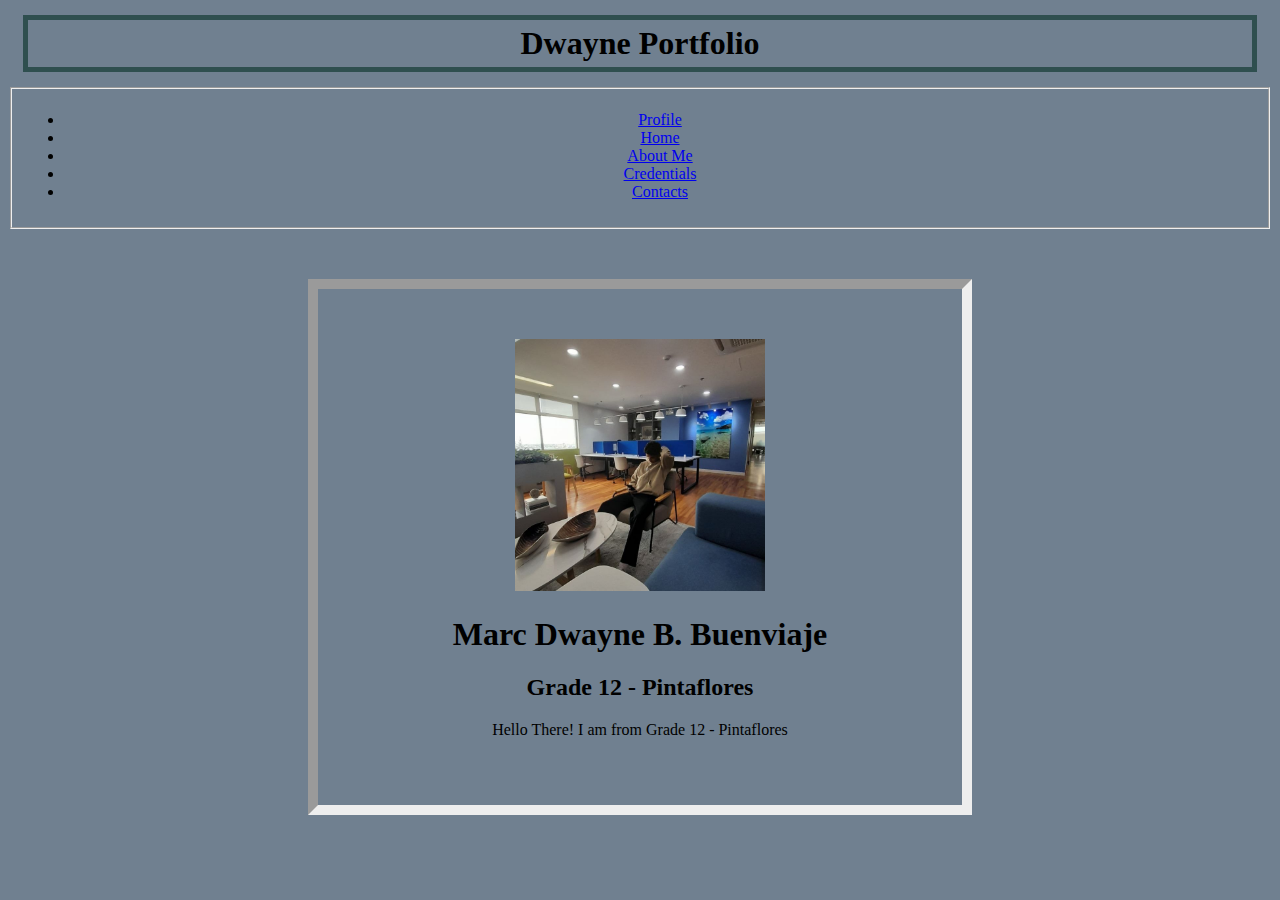
<file: index.html>
<!DOCTYPE html>
<html>

<head>
    <title>Marc Dwayne Buenviaje Portfolio
    </title>
    <link rel="stylesheet" href="Buenviaje_portfolio.css">
</head>

<body>
    <h1 class="dwayne">Dwayne Portfolio</h1>
    <fieldset>
        <ul>
            <li>
                <nav>
                    <a href="profile.html">Profile</a>
                </nav>
            </li>
            <li>
                <nav>
                    <a href="Home.html">Home</a>
                </nav>
            </li>
            <li>
                <nav>
                    <a href="AboutMe.html">About Me</a>
                </nav>
            </li>
            <li>
                <nav>
                    <a href="Credentials.html">Credentials</a>
                </nav>
            </li>
            <li>
                <nav>
                    <a href="Contacts.html">Contacts</a>
                </nav>
            </li>
        </ul>
    </fieldset>
    <div class="id-card">
        <img src="Dwayne1.jpg" alt="My Picture">
        <h1>Marc Dwayne B. Buenviaje</h1>
        <h2>Grade 12 - Pintaflores</h2>
        <p>Hello There! I am from Grade 12 - Pintaflores</p>
    </div>
</body>

</html>
</file>
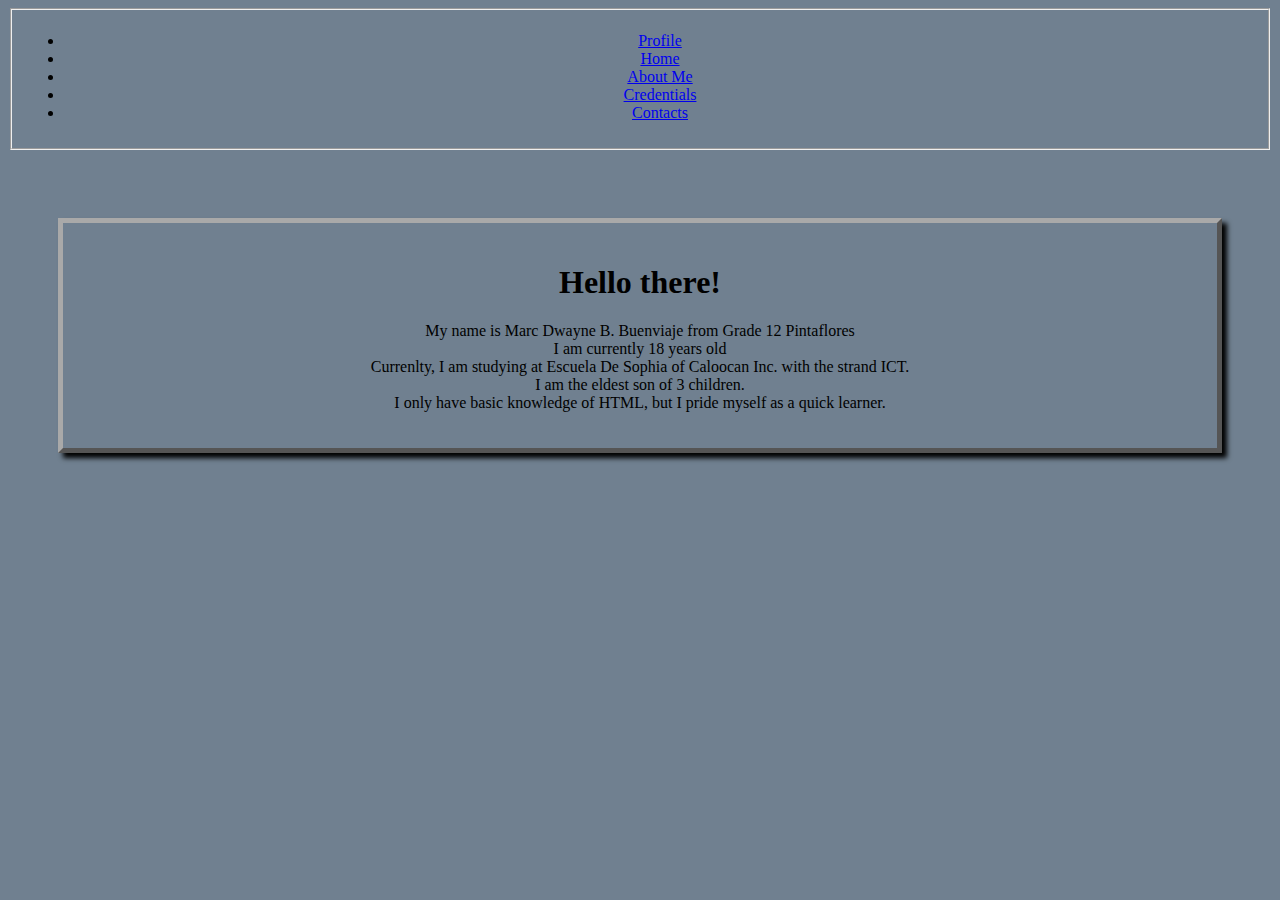
<file: AboutMe.html>
<!DOCTYPE html>
<html>

<head>
    <title>AboutMe</title>
    <link rel="stylesheet" href="Buenviaje_portfolio.css">
</head>

<body>
    <fieldset>
        <ul>
            <li>
                <nav>
                    <a href="profile.html">Profile</a>
                </nav>
            </li>
            <li>
                <nav>
                    <a href="Home.html">Home</a>
                </nav>
            </li>
            <li>
                <nav>
                    <a href="AboutMe.html">About Me</a>
                </nav>
            </li>
            <li>
                <nav>
                    <a href="Credentials.html">Credentials</a>
                </nav>
            </li>
            <li>
                <nav>
                    <a href="Contacts.html">Contacts</a>
                </nav>
            </li>
        </ul>
    </fieldset><br>
    <section id="AboutMe">
        <H1>Hello there!</H1>
        <p>My name is Marc Dwayne B. Buenviaje from Grade 12 Pintaflores <br>
            I am currently 18 years old <br>
            Currenlty, I am studying at Escuela De Sophia of Caloocan Inc. with the strand ICT. <br>
            I am the eldest son of 3 children. <br>
            I only have basic knowledge of HTML, but I pride myself as a quick learner.
        </p>
    </section>
</body>

</html>
</file>
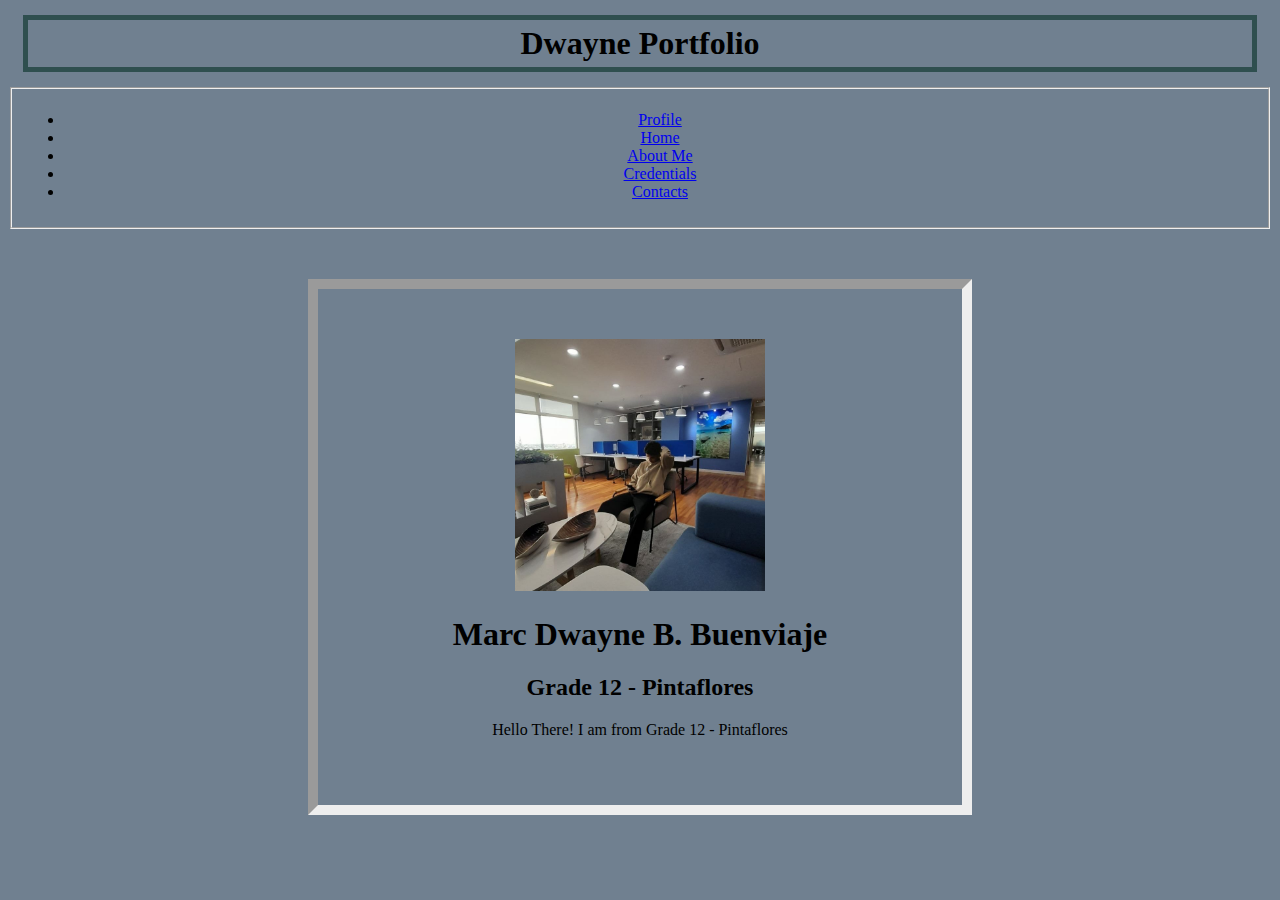
<file: Buenviaje_porftolio.html>
<!DOCTYPE html>
<html>

<head>
    <title>Marc Dwayne Buenviaje Portfolio
    </title>
    <link rel="stylesheet" href="Buenviaje_portfolio.css">
</head>

<body>
    <h1 class="dwayne">Dwayne Portfolio</h1>
    <fieldset>
        <ul>
            <li>
                <nav>
                    <a href="profile.html">Profile</a>
                </nav>
            </li>
            <li>
                <nav>
                    <a href="Home.html">Home</a>
                </nav>
            </li>
            <li>
                <nav>
                    <a href="AboutMe.html">About Me</a>
                </nav>
            </li>
            <li>
                <nav>
                    <a href="Credentials.html">Credentials</a>
                </nav>
            </li>
            <li>
                <nav>
                    <a href="Contacts.html">Contacts</a>
                </nav>
            </li>
        </ul>
    </fieldset>
    <div class="id-card">
        <img src="Dwayne1.jpg" alt="My Picture">
        <h1>Marc Dwayne B. Buenviaje</h1>
        <h2>Grade 12 - Pintaflores</h2>
        <p>Hello There! I am from Grade 12 - Pintaflores</p>
    </div>
</body>

</html>
</file>
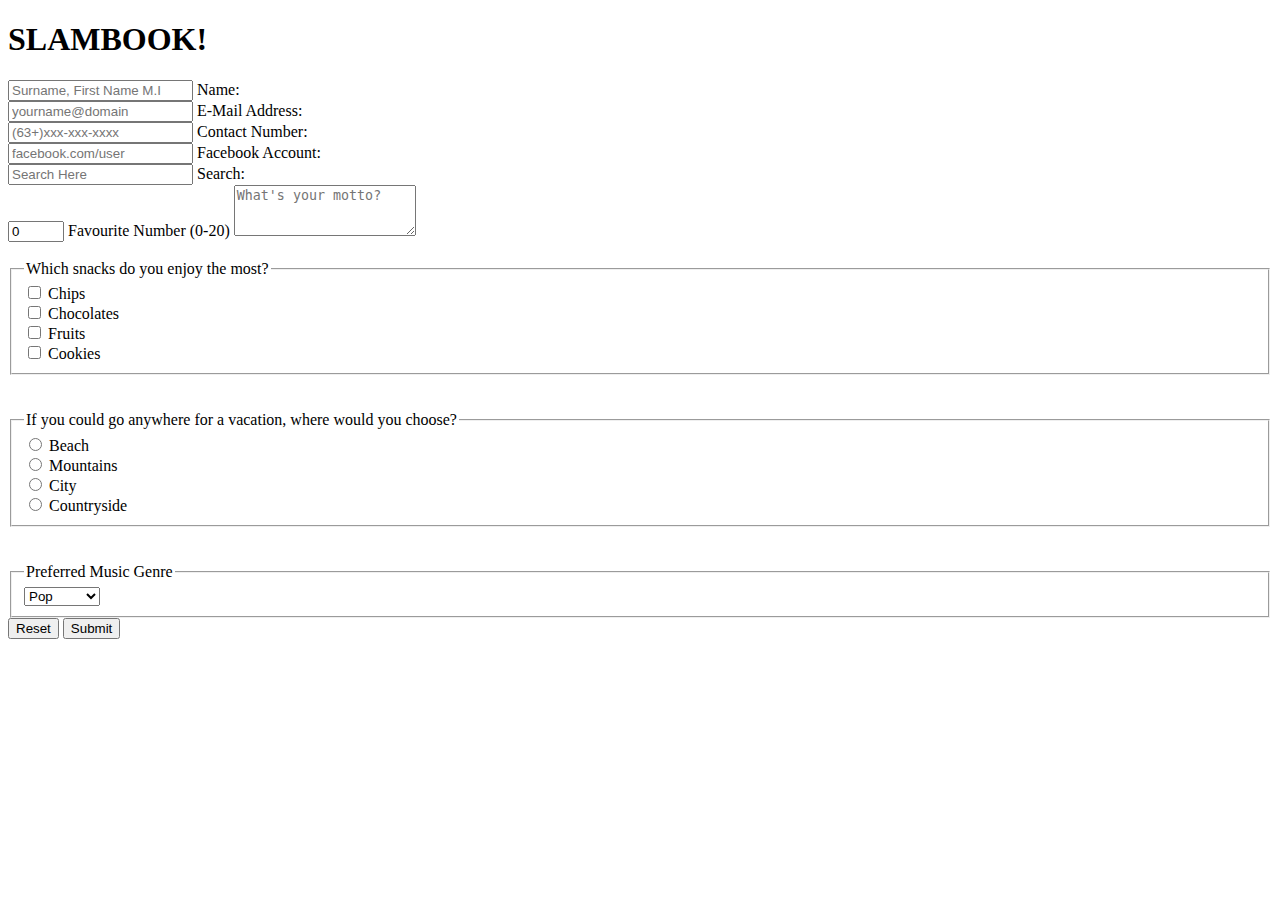
<file: Buenviaje_slambook.html>
<!DOCTYPE html>
<html>

<head>
    <title>Slambook</title>
</head>

<body>
    <header>
        <h1>SLAMBOOK!</h1>
    </header>
    <form>
        <input type="text" name="name" placeholder="Surname, First Name M.I" id="name">
        <label for="name">Name:</label><br>

        <input type="email" name="email" placeholder="yourname@domain" id="email">
        <label for="">E-Mail Address:</label><br>

        <input type="tel" name="contact_number" placeholder="(63+)xxx-xxx-xxxx" id="contact_number">
        <label for="contact_number">Contact Number:</label><br>

        <input type="url" name="fb_name" placeholder="facebook.com/user" id="fbname">
        <label for="fbname">Facebook Account:</label><br>

        <input type="search" name="search" placeholder="Search Here" id="search">
        <label for="search">Search:</label><br>

        <input type="number" name="number" id="number" min="0" max="20" value="0">
        <label for="number">Favourite Number (0-20)</label>

        <textarea name="Motto" id="Motto" rows="3" placeholder="What's your motto?"></textarea><br><br>
        <fieldset>
            <legend>Which snacks do you enjoy the most?</legend>
            <input type="checkbox" name="snacks" value="1" id="chips">
            <label for="chips">Chips</label> <br>
            <input type="checkbox" name="snacks" value="2" id="chocolate">
            <label for="chocolate">Chocolates</label> <br>
            <input type="checkbox" name="snacks" value="3" id="fruits">
            <label for="fruits">Fruits</label> <br>
            <input type="checkbox" name="snacks" value="4" id="cookies">
            <label for="cookies">Cookies</label> <br>
        </fieldset><br><br>
        <fieldset>
            <legend>If you could go anywhere for a vacation, where would you choose?</legend>
            <input type="radio" name="vacation" value="1" id="beach">
            <label for="beach">Beach</label><br>
            <input type="radio" name="vacation" value="2" id="mountains">
            <label for="mountains">Mountains</label><br>
            <input type="radio" name="vacation" value="3" id="city">
            <label for="city">City</label><br>
            <input type="radio" name="vacation" value="4" id="countryside">
            <label for="countryside">Countryside</label><br>
        </fieldset><br><br>
        <fieldset>
            <legend>Preferred Music Genre</legend>
            <select name="music_genre">
                <option value="Pop">Pop</option>
                <option value="Rock">Rock</option>
                <option value="Hip-Hop">Hip-Hop</option>
                <option value="Classical">Classical</option>
            </select>
        </fieldset>
        <button type="reset">Reset</button>
        <button type="submit">Submit</button>
    </form>
</body>

</html>
</file>
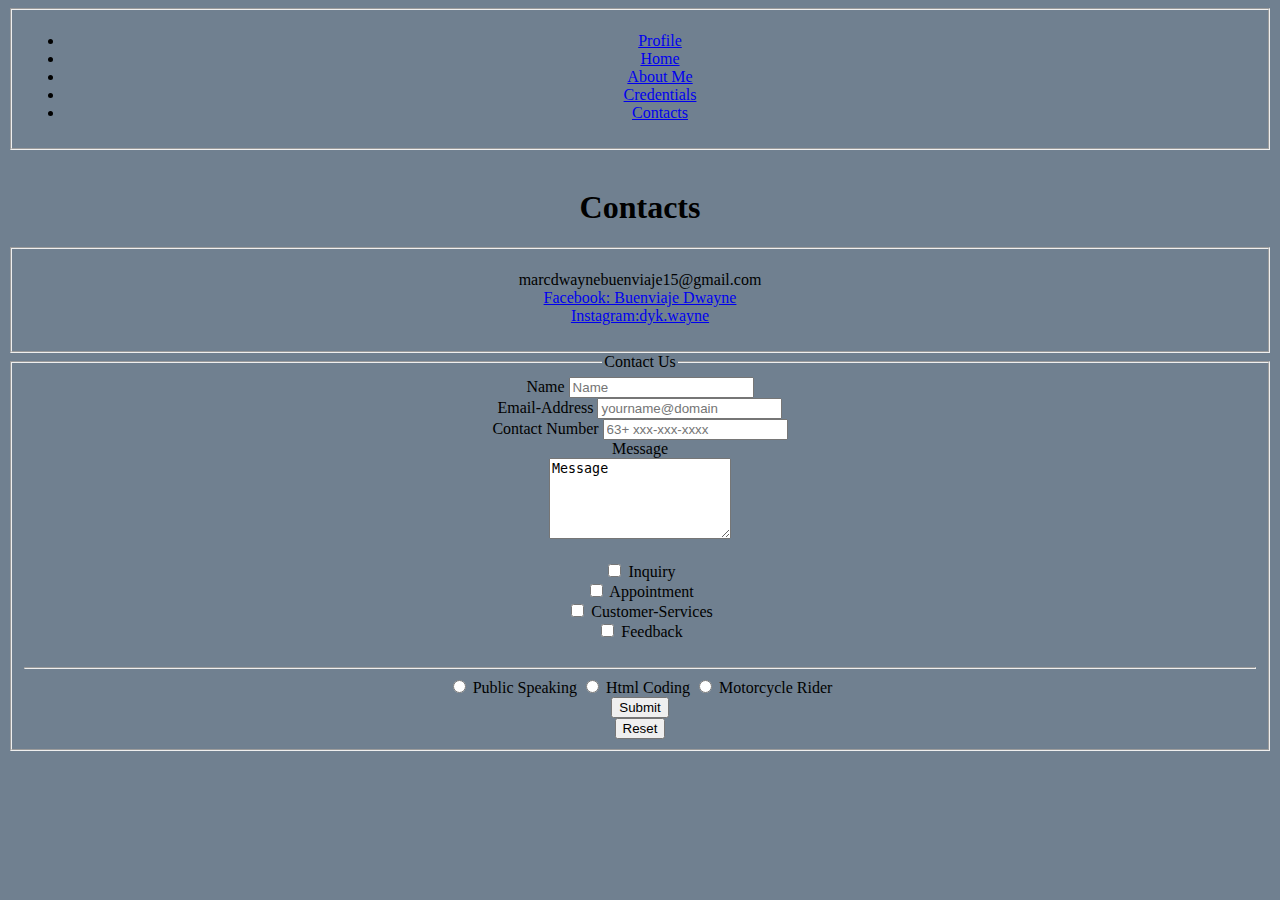
<file: Contacts.html>
<!DOCTYPE html>
<html>

<head>
    <title>Contacts</title>
    <link rel="stylesheet" href="Buenviaje_portfolio.css">
</head>

<body>
    <fieldset>
        <ul>
            <li>
                <nav>
                    <a href="profile.html">Profile</a>
                </nav>
            </li>
            <li>
                <nav>
                    <a href="Home.html">Home</a>
                </nav>
            </li>
            <li>
                <nav>
                    <a href="AboutMe.html">About Me</a>
                </nav>
            </li>
            <li>
                <nav>
                    <a href="Credentials.html">Credentials</a>
                </nav>
            </li>
            <li>
                <nav>
                    <a href="Contacts.html">Contacts</a>
                </nav>
            </li>
        </ul>
    </fieldset><br>
    <section id="Contacts">
        <h1>Contacts</h1>
        <fieldset>
            <p>
                marcdwaynebuenviaje15@gmail.com <br>
                <a href="https://www.facebook.com/marcdwayne.buenviaje.1">Facebook: Buenviaje Dwayne</a> <br>
                <a href="https://www.instagram.com/dyk.wayne">Instagram:dyk.wayne</a> <br>
            </p>
        </fieldset>
    </section>
    <footer>
        <form>
            <fieldset>
                <legend>Contact Us</legend>
                <label for="Name">Name</label>
                <input type="text" name="Name" placeholder="Name" id="Name"><br>
                <Label for="Email">Email-Address</Label>
                <input type="email" name="Email" placeholder="yourname@domain" id="Email"><br>
                <label for="tele-number">Contact Number</label>
                <input type="tel" name="Contact No." placeholder="63+ xxx-xxx-xxxx" id="tele-number"><br>
                <label for="message">Message</label><br>
                <textarea name="Message" id="message" rows="5">Message</textarea><br><br>
                <input type="checkbox" name="services" id="inquiry" value="Inquiry">
                <label for="inquiry">Inquiry</label><br>
                <input type="checkbox" name="services" id="Appointment" value="Appointment">
                <label for="Appointment">Appointment</label><br>
                <input type="checkbox" name="services" id="customer-services" value="customer">
                <label for="customer-services">Customer-Services</label><br>
                <input type="checkbox" name="services" id="Feedback" value="Feedback">
                <label for="Feedback">Feedback</label><br><br>
                <hr>

                <input type="radio" name="Skills" value="Public-speaking" id="p.s">
                <label for="p.s">Public Speaking</label>
                <input type="radio" name="Skills" value="Html" id="html">
                <label for="">Html Coding</label>
                <input type="radio" name="Skills" value="Transport" id="Transport">
                <label for="p.s">Motorcycle Rider</label><br>

                <button type="submit" value="Submit">Submit</button><br>
                <button type="reset" value="Reset">Reset</button><br>
            </fieldset>
        </form>
    </footer>
</body>

</html>
</file>
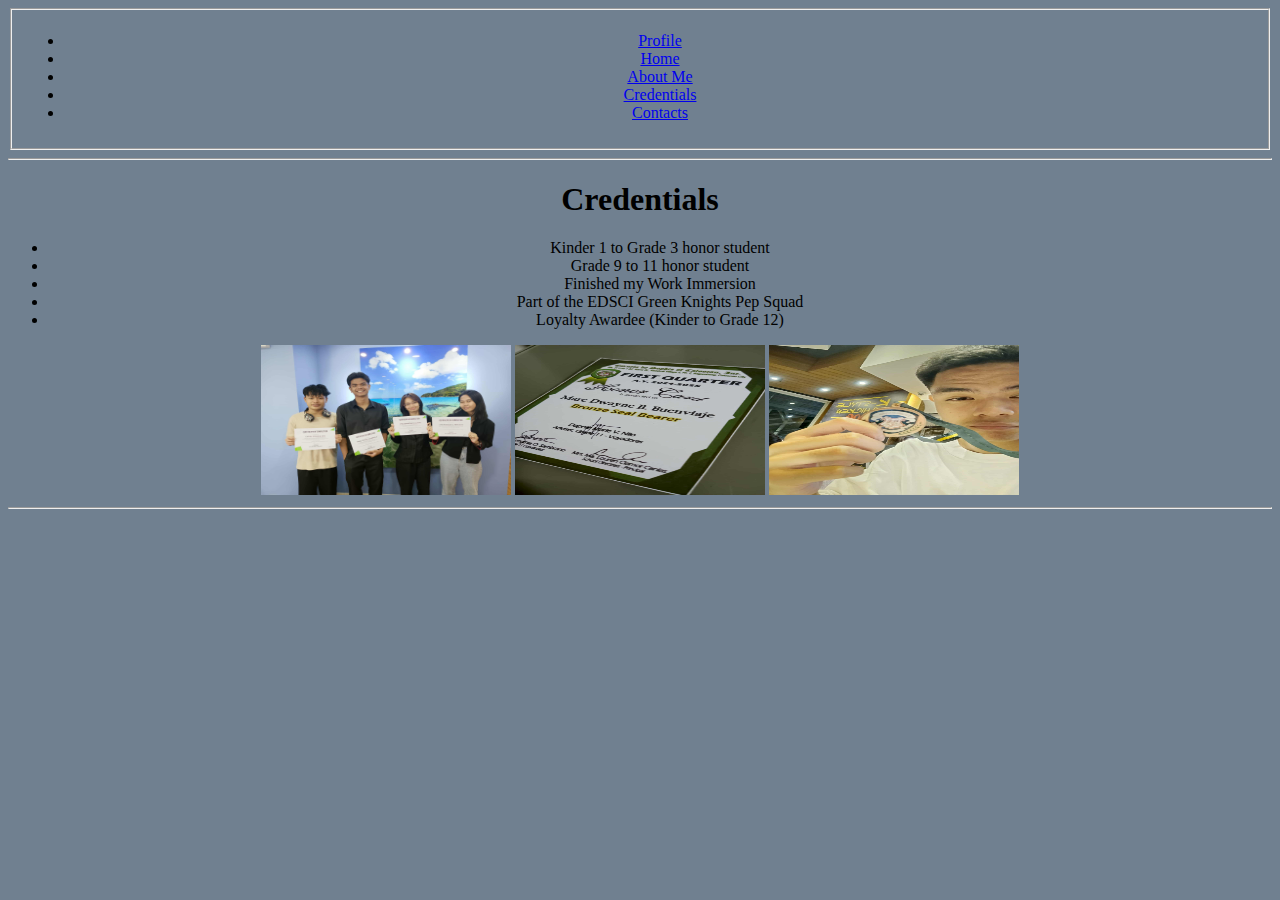
<file: Credentials.html>
<!DOCTYPE html>
<html>

<head>
    <title>Credentials</title>
    <link rel="stylesheet" href="Buenviaje_portfolio.css">
</head>

<body>
    <fieldset>
        <ul>
            <li>
                <nav>
                    <a href="profile.html">Profile</a>
                </nav>
            </li>
            <li>
                <nav>
                    <a href="Home.html">Home</a>
                </nav>
            </li>
            <li>
                <nav>
                    <a href="AboutMe.html">About Me</a>
                </nav>
            </li>
            <li>
                <nav>
                    <a href="Credentials.html">Credentials</a>
                </nav>
            </li>
            <li>
                <nav>
                    <a href="Contacts.html">Contacts</a>
                </nav>
            </li>
        </ul>
    </fieldset>
    <section id="Credentials">
        <hr>
        <h1>Credentials</h1>
        <ul>
            <li>
                Kinder 1 to Grade 3 honor student
            </li>
            <li>
                Grade 9 to 11 honor student
            </li>
            <li>
                Finished my Work Immersion
            </li>
            <li>
                Part of the EDSCI Green Knights Pep Squad
            </li>
            <li>
                Loyalty Awardee (Kinder to Grade 12)
            </li>
        </ul>
        <img src="Buenviaje2.jpg" alt="Finished work immersion" width="200" height="150">
        <img src="Buenviaje3.jpg" alt="Bronze Certificate" width="200" height="150">
        <img src="Buenviaje4.jpg" alt="Bronze Medal" width="200" height="150">
        <hr>
    </section>
</body>

</html>
</file>
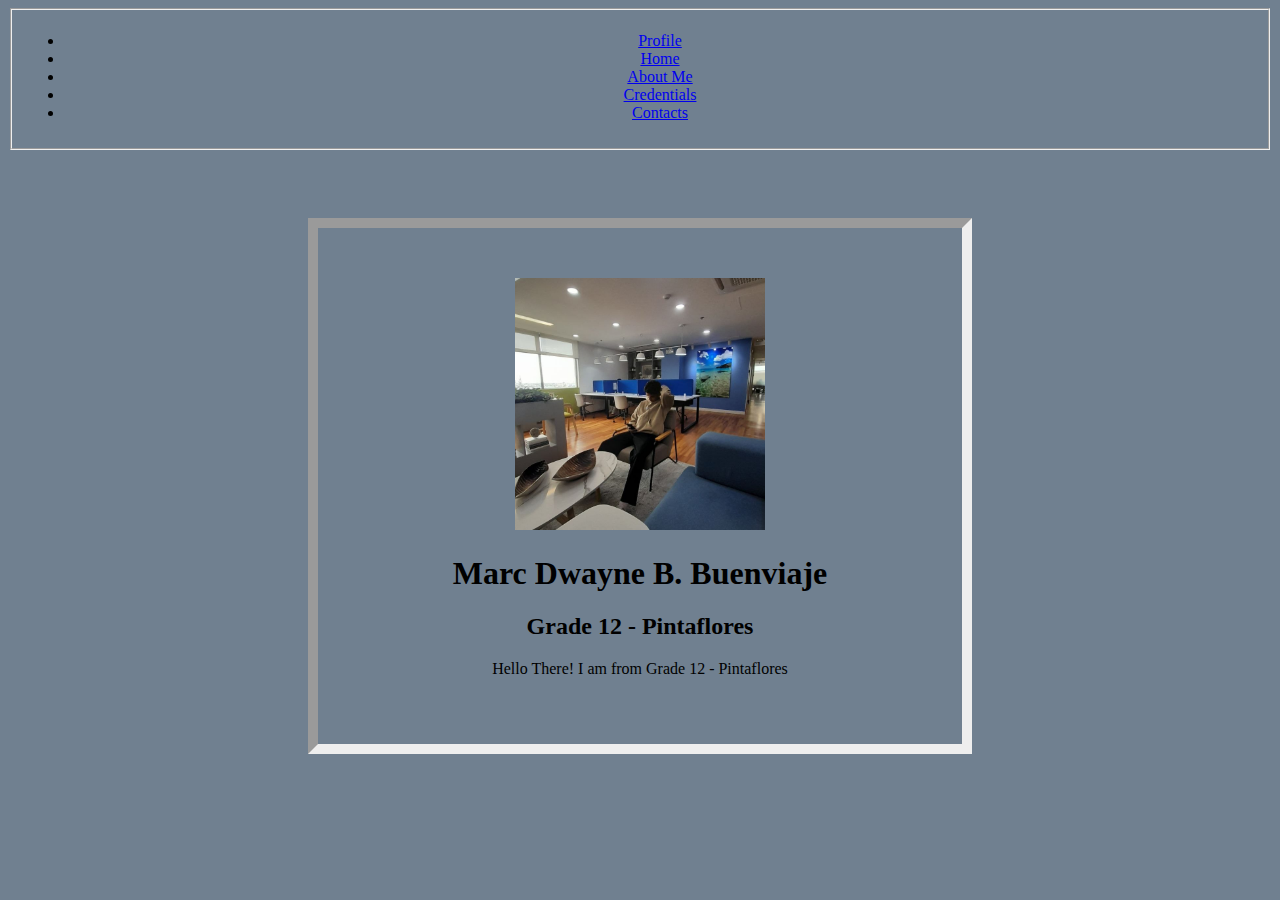
<file: profile.html>
<!DOCTYPE html>
<html>

<head>
    <title>Profile Card</title>
    <link rel="stylesheet" href="Buenviaje_portfolio.css">
</head>

<body>
    <fieldset>
        <ul>
            <li>
                <nav>
                    <a href="profile.html">Profile</a>
                </nav>
            </li>
            <li>
                <nav>
                    <a href="Home.html">Home</a>
                </nav>
            </li>
            <li>
                <nav>
                    <a href="AboutMe.html">About Me</a>
                </nav>
            </li>
            <li>
                <nav>
                    <a href="Credentials.html">Credentials</a>
                </nav>
            </li>
            <li>
                <nav>
                    <a href="Contacts.html">Contacts</a>
                </nav>
            </li>
        </ul>
    </fieldset><br>
    <div class="id-card">
        <img src="Dwayne1.jpg" alt="My Picture" id="selfie">
        <h1>Marc Dwayne B. Buenviaje</h1>
        <h2>Grade 12 - Pintaflores</h2>
        <p>Hello There! I am from Grade 12 - Pintaflores</p>
    </div>
</body>

</html>
</file>
<file: Buenviaje_portfolio.css>
body {
    background-color: slategrey;
    font-family: 'Times New Roman', Times, serif;
    text-align: center;
}

img {
    width: 250px;
}

.id-card {
    padding: 50px;
    padding-left: 25px;
    padding-right: 25px;
    border: 25px;
    border-width: 10px;
    border-style: inset;
    margin: 50px;
    margin-left: 300px;
    margin-right: 300px;
}

.id-card:hover {
    transform: scale(1.05);
    transition-duration: 20ms;
    animation-duration: 20ms;
    box-shadow: 10px 10px 10px;
}

#selfie:hover {
    transform: scale(1.05);
    box-shadow: 5px 5px 5px;
    rotate: 2deg;
}

.dwayne {
    text-align: center;
    padding: 5px;
    border: 10px;
    border-color: darkslategrey;
    border-style: solid;
    border-width: 5px;
    margin: 15px;
}

img {
    width: 250px;
}

.Home {
    padding: 10px;
    border: 15px;
    border-style: solid;
    border-width: 10px;
    border-color: darkgray;
    margin: 20px;
}

.Home:hover {
    transform: scale(1.05);
}

#AboutMe {
    padding: 20px;
    border: 25px;
    border-style: outset;
    border-width: 5px;
    border-color: darkgrey;
    margin: 50px;
    box-shadow: 5px 5px 5px;
}
</file>
